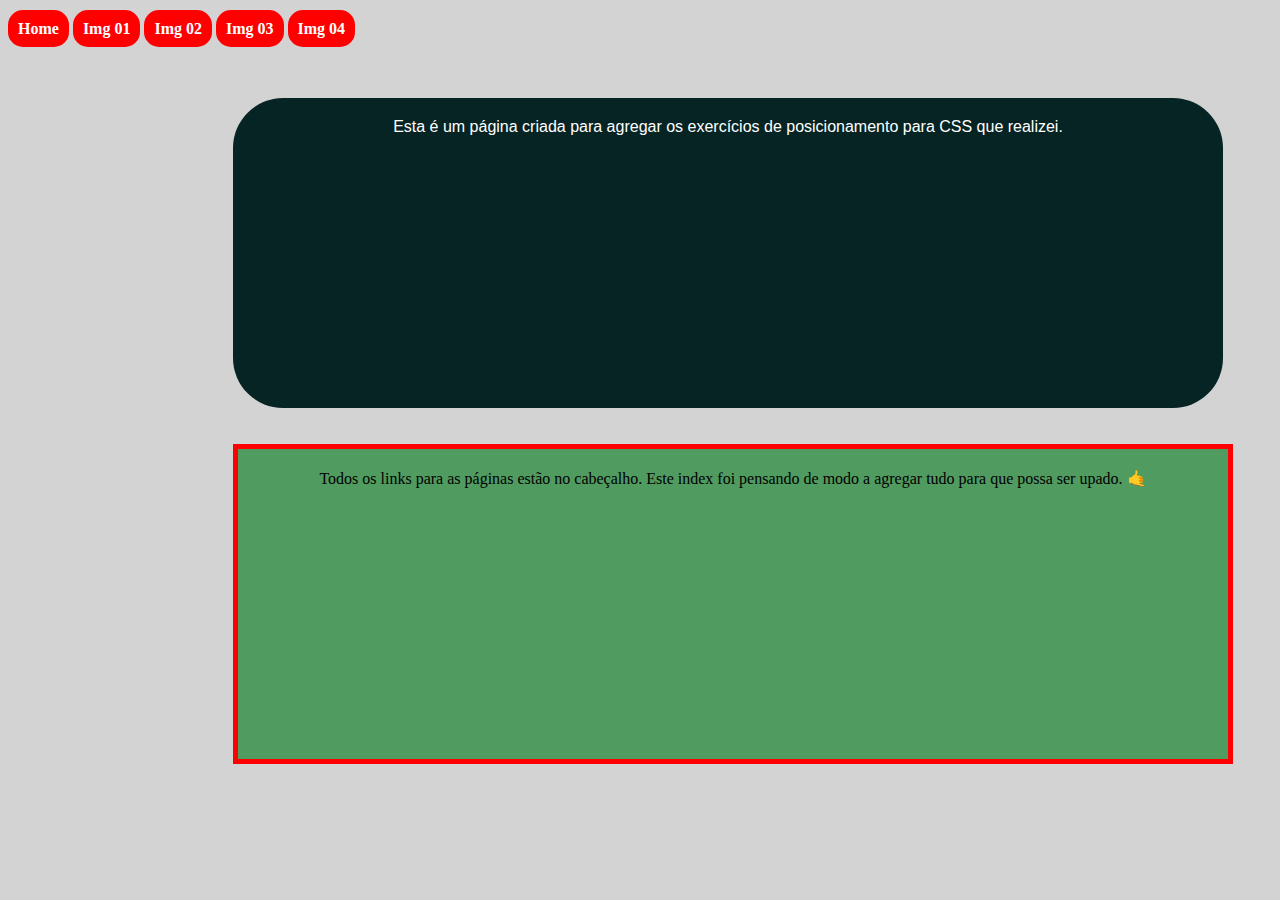
<file: index.html>
<!DOCTYPE html>
<html lang="pt-BR">
<head>
    <meta charset="UTF-8">
    <meta http-equiv="X-UA-Compatible" content="IE=edge">
    <meta name="viewport" content="width=device-width, initial-scale=1.0">
    <link rel="stylesheet" href="./css/index.css">
    <title>Página inicial</title>
</head>
<body>

    <header>
        <ul>
            <li><a href="index.html"><b>Home</b></a></li>
            <li><a href="pagina1.html"><b>Img 01</b></a></li>
            <li><a href="pagina2.html"><b>Img 02</b></a></li>
            <li><a href="pagina3.html"><b>Img 03</b></a></li>
            <li><a href="pagina4.html"><b>Img 04</b></a></li>
        </ul>
    </header>
    
    <section>

        <div class="texto01">
            Esta é um página criada para agregar os exercícios de posicionamento para CSS que realizei.
        </div>

        <br><br>

        <div class="texto02">
            Todos os links para as páginas estão no cabeçalho. Este index foi pensando de modo a agregar tudo para que possa ser upado. &#x1F919;
        </div>

    </section>

</body>
</html>
</file>
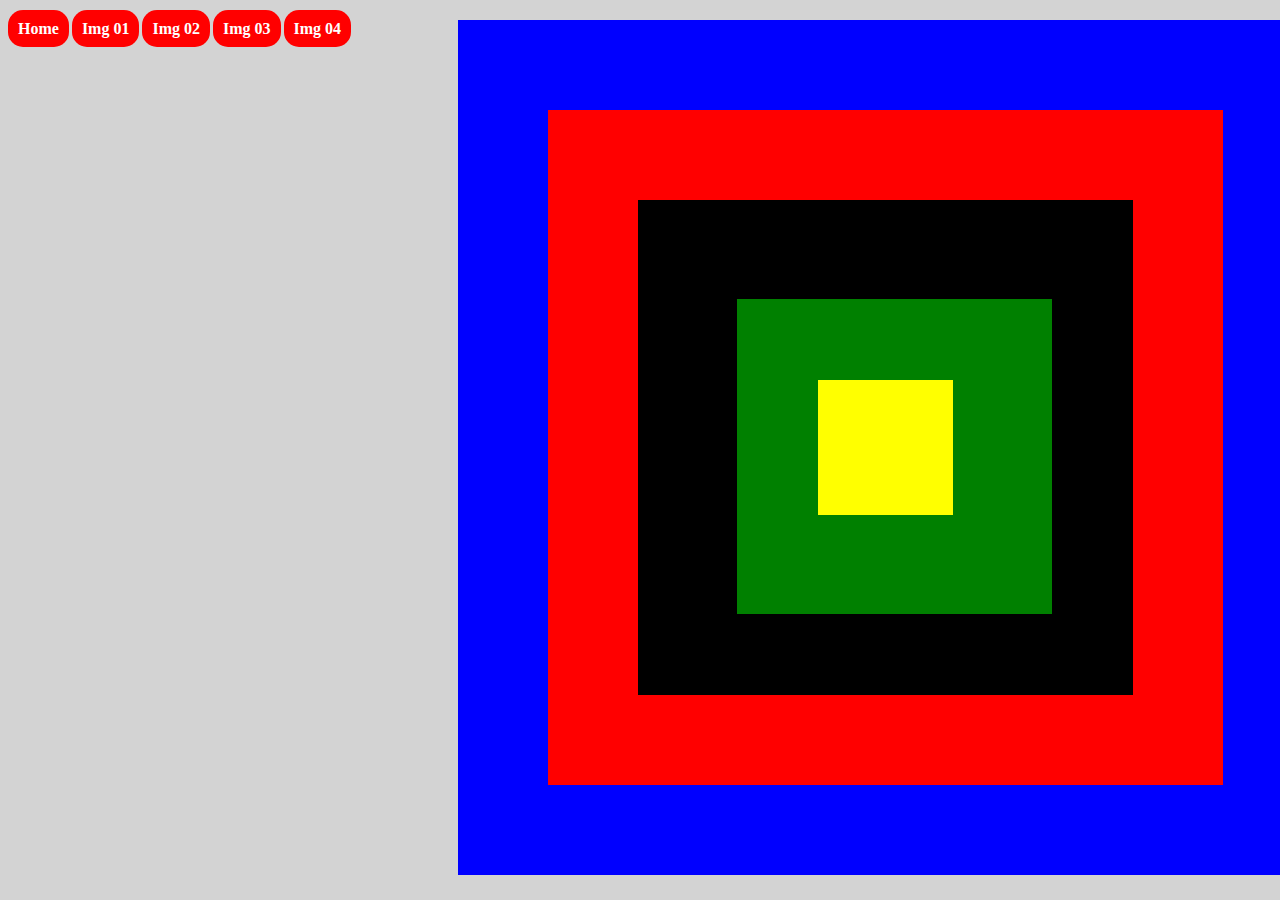
<file: pagina1.html>
<!DOCTYPE html>
<html lang="pt-BR">
<head>
    <meta charset="UTF-8">
    <meta http-equiv="X-UA-Compatible" content="IE=edge">
    <meta name="viewport" content="width=device-width, initial-scale=1.0">
    <link rel="stylesheet" href="./css/pagina1.css">
    <title>Posicionamento de cores</title>
</head>
<body>

    <header>
        <ul>
            <li><a href="index.html"><b>Home</b></a></li>
            <li><a href="pagina1.html"><b>Img 01</b></a></li>
            <li><a href="pagina2.html"><b>Img 02</b></a></li>
            <li><a href="pagina3.html"><b>Img 03</b></a></li>
            <li><a href="pagina4.html"><b>Img 04</b></a></li>
        </ul>
    </header>

    <section class="conjunto">

        <div class="azul">01</div>
        <div class="vermelho">02</div>
        <div class="preto">03</div>
        <div class="verde">04</div>
        <div class="amarelo">05</div>

    </section>
    
</body>
</html>
</file>
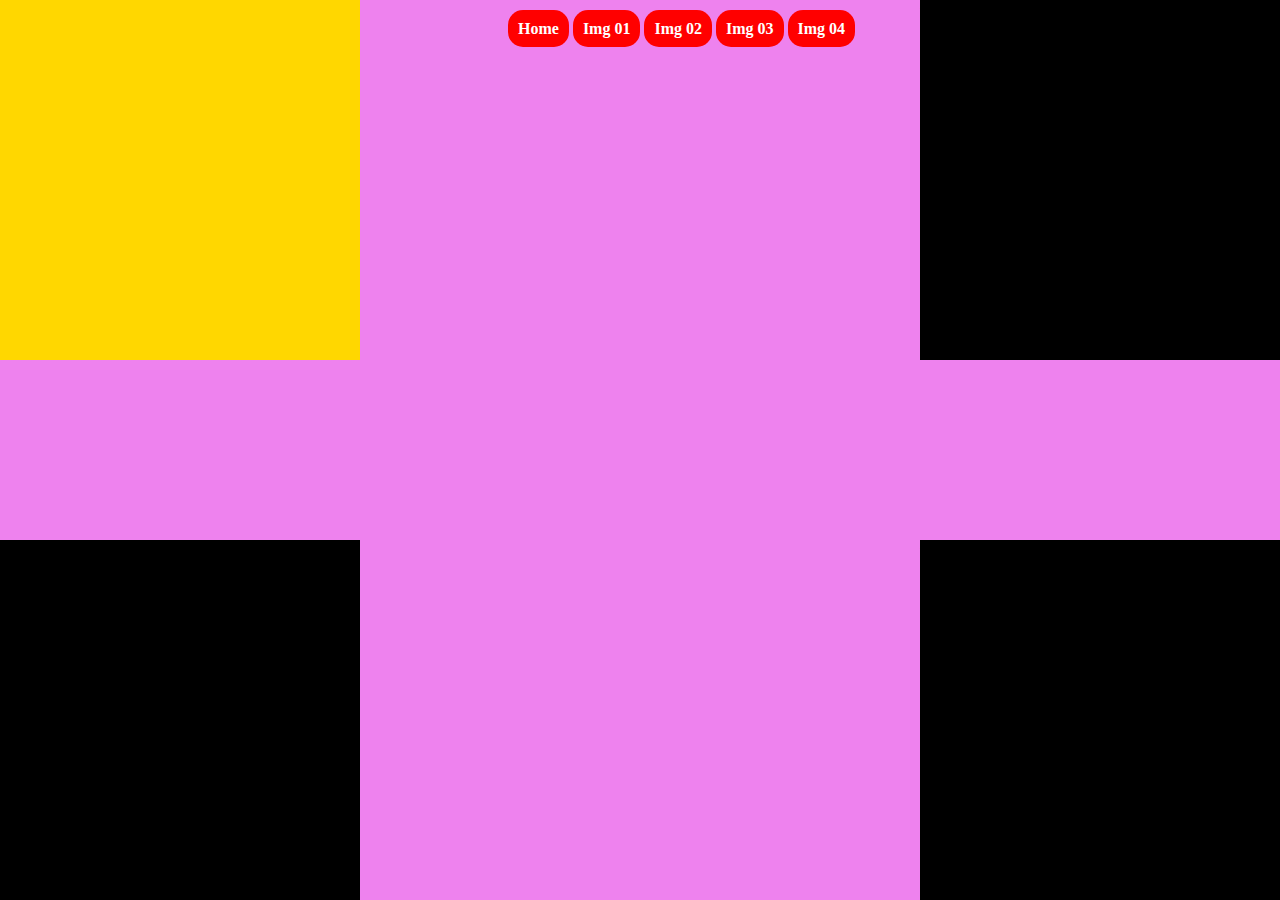
<file: pagina2.html>
<!DOCTYPE html>
<html lang="pt-BR">
<head>
    <meta charset="UTF-8">
    <meta http-equiv="X-UA-Compatible" content="IE=edge">
    <meta name="viewport" content="width=device-width, initial-scale=1.0">
    <link rel="stylesheet" href="./css/pagina2.css">
    <title>Posicionamento de quadrados nos cantos</title>
</head>
<body>

    <header>
        <ul>
            <li><a href="index.html"><b>Home</b></a></li>
            <li><a href="pagina1.html"><b>Img 01</b></a></li>
            <li><a href="pagina2.html"><b>Img 02</b></a></li>
            <li><a href="pagina3.html"><b>Img 03</b></a></li>
            <li><a href="pagina4.html"><b>Img 04</b></a></li>
        </ul>
    </header>

    <section>

        <div class="sup-esquerda">01</div>
        <div class="sup-direita">02</div>
        <div class="inf-esquerda">03</div>
        <div class="inf-direita">04</div>

    </section>
    
</body>
</html>
</file>
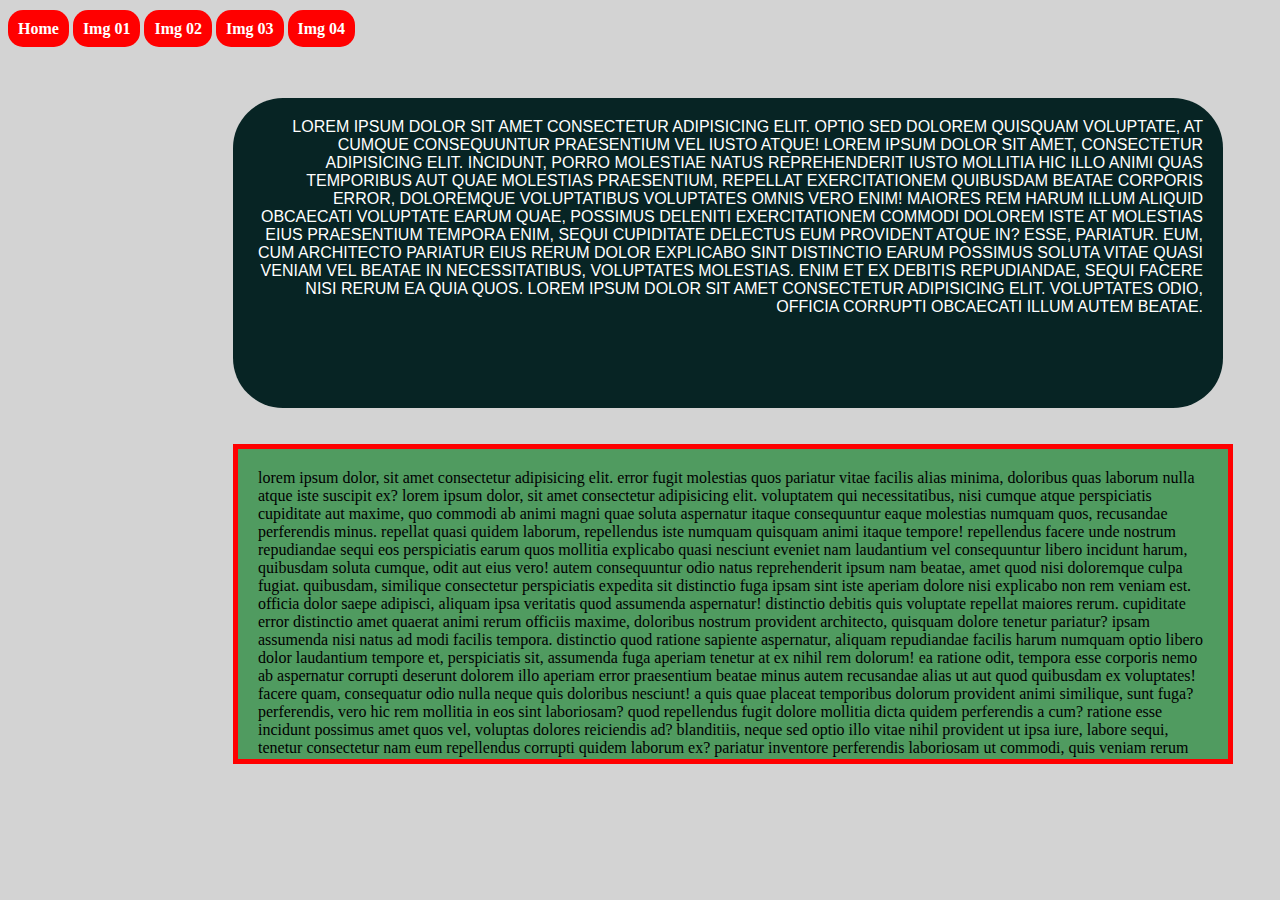
<file: pagina3.html>
<!DOCTYPE html>
<html lang="pt-BR">
<head>
    <meta charset="UTF-8">
    <meta http-equiv="X-UA-Compatible" content="IE=edge">
    <meta name="viewport" content="width=device-width, initial-scale=1.0">
    <link rel="stylesheet" href="./css/pagina3.css">
    <title>Textos formatados</title>
</head>
<body>

    <header>
        <ul>
            <li><a href="index.html"><b>Home</b></a></li>
            <li><a href="pagina1.html"><b>Img 01</b></a></li>
            <li><a href="pagina2.html"><b>Img 02</b></a></li>
            <li><a href="pagina3.html"><b>Img 03</b></a></li>
            <li><a href="pagina4.html"><b>Img 04</b></a></li>
        </ul>
    </header>
    
    <section>

        <div class="texto01">
            Lorem ipsum dolor sit amet consectetur adipisicing elit. 
            Optio sed dolorem quisquam voluptate, at cumque consequuntur 
            praesentium vel iusto atque!
            Lorem ipsum dolor sit amet, consectetur adipisicing elit. Incidunt, 
            porro molestiae natus reprehenderit iusto mollitia hic illo animi quas temporibus aut quae 
            molestias praesentium, repellat exercitationem quibusdam beatae corporis error, doloremque 
            voluptatibus voluptates omnis vero enim! Maiores rem harum illum aliquid obcaecati voluptate 
            earum quae, possimus deleniti exercitationem commodi dolorem iste at molestias eius 
            praesentium tempora enim, sequi cupiditate delectus eum provident atque in? Esse, pariatur. 
            Eum, cum architecto pariatur eius rerum dolor explicabo sint distinctio earum possimus soluta 
            vitae quasi veniam vel beatae in necessitatibus, voluptates molestias. Enim et ex debitis 
            repudiandae, sequi facere nisi rerum ea quia quos.
            Lorem ipsum dolor sit amet consectetur adipisicing elit. Voluptates odio, 
            officia corrupti obcaecati illum autem beatae.
        </div>

        <br><br>

        <div class="texto02">
            Lorem ipsum dolor, sit amet consectetur adipisicing elit. 
            Error fugit molestias quos pariatur vitae facilis alias minima, 
            doloribus quas laborum nulla atque iste suscipit ex?
            Lorem ipsum dolor, sit amet consectetur adipisicing elit. 
            Voluptatem qui necessitatibus, nisi cumque atque perspiciatis cupiditate aut maxime, 
            quo commodi ab animi magni quae soluta aspernatur itaque consequuntur eaque 
            molestias numquam quos, recusandae perferendis minus. Repellat quasi quidem laborum, 
            repellendus iste numquam quisquam animi itaque tempore! Repellendus facere unde nostrum 
            repudiandae sequi eos perspiciatis earum quos mollitia explicabo quasi nesciunt eveniet 
            nam laudantium vel consequuntur libero incidunt harum, quibusdam soluta cumque, odit aut 
            eius vero! Autem consequuntur odio natus reprehenderit ipsum nam beatae, amet quod nisi 
            doloremque culpa fugiat. Quibusdam, similique consectetur perspiciatis expedita sit 
            distinctio fuga ipsam sint iste aperiam dolore nisi explicabo non rem veniam est. 
            Officia dolor saepe adipisci, aliquam ipsa veritatis quod assumenda aspernatur! 
            Distinctio debitis quis voluptate repellat maiores rerum. Cupiditate error distinctio 
            amet quaerat animi rerum officiis maxime, doloribus nostrum provident architecto, 
            quisquam dolore tenetur pariatur? Ipsam assumenda nisi natus ad modi facilis tempora. 
            Distinctio quod ratione sapiente aspernatur, aliquam repudiandae facilis harum 
            numquam optio libero dolor laudantium tempore et, perspiciatis sit, assumenda 
            fuga aperiam tenetur at ex nihil rem dolorum! Ea ratione odit, tempora esse corporis 
            nemo ab aspernatur corrupti deserunt dolorem illo aperiam error praesentium beatae 
            minus autem recusandae alias ut aut quod quibusdam ex voluptates! Facere quam, 
            consequatur odio nulla neque quis doloribus nesciunt! A quis quae placeat temporibus 
            dolorum provident animi similique, sunt fuga? Perferendis, vero hic rem mollitia in eos 
            sint laboriosam? Quod repellendus fugit dolore mollitia dicta quidem perferendis a cum? 
            Ratione esse incidunt possimus amet quos vel, voluptas dolores reiciendis ad? Blanditiis, 
            neque sed optio illo vitae nihil provident ut ipsa iure, 
            labore sequi, tenetur consectetur nam eum repellendus corrupti quidem laborum ex? 
            Pariatur inventore perferendis laboriosam ut commodi, quis veniam rerum repellat 
            doloribus porro at nulla cumque accusamus odio tempore natus quo et cum? Reprehenderit, 
            magnam reiciendis. Dignissimos in ullam libero nemo totam mollitia nisi hic 
            aliquam unde similique dolore et soluta magnam placeat, velit aliquid officiis! 
            Ab adipisci at saepe, dolores repellat mollitia quibusdam eveniet ducimus quam, 
            nobis vel rem eius molestias impedit odit aspernatur, doloremque error cupiditate. 
            Ipsum neque aliquam, amet dolores iusto rerum molestiae reprehenderit quis nostrum eaque, 
            eligendi sunt explicabo deserunt placeat fuga possimus maiores cum! 
            Consectetur voluptate assumenda quaerat repellendus, sunt unde a commodi 
            dolore expedita officia aliquid omnis neque hic aut labore iusto voluptatem? 
            Asperiores illum laudantium a expedita, nostrum sed in eos, fugiat voluptas praesentium neque, 
            nihil doloremque facere explicabo maxime doloribus repellat eveniet non repellendus. 
            Excepturi pariatur amet tempora odio quisquam molestiae hic debitis. 
            Vel voluptatem dolorem dicta incidunt ipsa? 
            Et aspernatur minima accusamus vel quidem expedita laudantium dolore iure at, id doloribus, 
            voluptatum alias saepe assumenda asperiores aliquam. 
            Voluptate sequi voluptates totam ad, ea doloremque molestiae tempora similique pariatur, 
            voluptatem est recusandae debitis eum ratione labore, nihil maxime at qui temporibus? 
            Itaque nulla repellat perferendis molestias maiores quae numquam illum ipsam veniam, 
            enim praesentium quia, molestiae, sapiente aspernatur dolor nesciunt. 
            Officiis suscipit rem aperiam autem! Officia, iste. Delectus atque odio excepturi fuga magnam, 
            quod et tempora possimus doloribus nulla nisi sed quam fugiat doloremque eaque sunt, 
            molestias porro iusto at cupiditate! Enim ab ratione, eaque ducimus adipisci aperiam dolor, 
            quas numquam officia, animi illo temporibus minima! 
            Tempora nam quaerat quis voluptatibus blanditiis? 
            Voluptatibus voluptate eaque ex necessitatibus nulla numquam magni illum obcaecati blanditiis, 
            ut modi distinctio. Cupiditate, a tempore? Iure iste totam aperiam natus 
            officiis sint consequatur autem, velit illo odit, provident accusamus eius quidem, 
            assumenda impedit accusantium animi neque nam exercitationem? 
            Quidem vero esse maxime sunt optio ratione, veritatis, at fuga consequatur enim laudantium, 
            delectus alias sit necessitatibus? Autem similique, amet eveniet, 
            facilis obcaecati sit nihil consectetur perspiciatis, pariatur eum veniam. Odit, 
            rem laborum officiis amet ratione optio fuga atque debitis aut quo. 
            Quo odit culpa unde pariatur error provident, adipisci fuga, 
            repellat aperiam neque dolore rerum, officiis expedita hic nemo alias 
            dolorem vero odio nesciunt! Amet neque animi obcaecati corporis illum incidunt! 
            Reiciendis voluptatum accusamus ratione, aut sit ad architecto placeat libero mollitia 
            temporibus optio ea repudiandae aliquam dignissimos earum quod incidunt. Vitae omnis natus ex 
            similique doloremque, vero hic tenetur ad maiores, odit recusandae at facilis. Excepturi, 
            possimus! Necessitatibus ipsa magnam neque id quo, ex laborum minus culpa, pariatur, 
            dolorum omnis eaque deserunt et in tempore animi accusamus voluptatibus eos possimus 
            itaque dolor explicabo est voluptas distinctio! Animi ullam esse voluptatibus modi, 
            iusto tenetur ratione recusandae corporis tempora commodi consequatur vitae 
            voluptatem sapiente! Aliquid ea consequatur adipisci recusandae voluptas maiores nam, 
            ipsum minus error vel tempora illum consequuntur, magni labore. 
            Voluptate saepe maiores itaque iusto labore facere ea quasi velit quae, 
            error impedit at. Corrupti suscipit totam numquam quos, aperiam ullam sint! 
            Numquam aspernatur provident, quod quisquam in explicabo quidem nihil est. 
            Quae ullam nam accusantium nesciunt recusandae est enim quas dolorem esse, 
            omnis consequatur fuga dolore vitae dicta consectetur veritatis distinctio maiores eum quis, 
            rem officia quos beatae doloremque! Ab sit nostrum tenetur reiciendis incidunt 
            tempora a vitae reprehenderit libero delectus, rerum, consequatur nihil magnam, 
            temporibus tempore quisquam minima? Ducimus, aliquid eos iste, reiciendis accusantium 
            libero esse perferendis, eum sunt tempore praesentium obcaecati reprehenderit? Ea, id voluptate. 
            Molestias iste nulla error, ad natus possimus obcaecati, est cum praesentium mollitia veniam, 
            ipsa eligendi exercitationem ullam tenetur odit magni vel. 
            Error nisi blanditiis doloremque exercitationem, porro ad modi ea officia, 
            sequi placeat mollitia accusantium reiciendis, eveniet aut. Assumenda adipisci earum odit sint, 
            ipsam id unde perspiciatis labore beatae facilis molestiae tempora atque modi 
            mollitia animi ipsa neque? Nemo laborum earum ab animi omnis. Exercitationem delectus 
            aspernatur alias totam impedit. Libero nobis perferendis amet, alias facere cupiditate 
            atque beatae magni tempore consequatur placeat optio quasi unde voluptatibus 
            esse soluta sed iste deleniti quod nisi mollitia sunt omnis reprehenderit. 
            Corrupti eligendi corporis soluta harum saepe distinctio, dolorum, aliquid ex 
            illum nobis nisi cumque! Sit voluptate asperiores distinctio veniam dicta 
            beatae maiores provident ducimus deserunt, dolores aut suscipit eaque modi 
            officia fugiat animi error nemo ipsam, fuga quasi dolor. Similique fugiat nulla 
            deserunt provident in eum, nisi, velit deleniti cupiditate perferendis soluta aliquid 
            harum ut quae. Iste, consectetur.
        </div>

    </section>

</body>
</html>
</file>
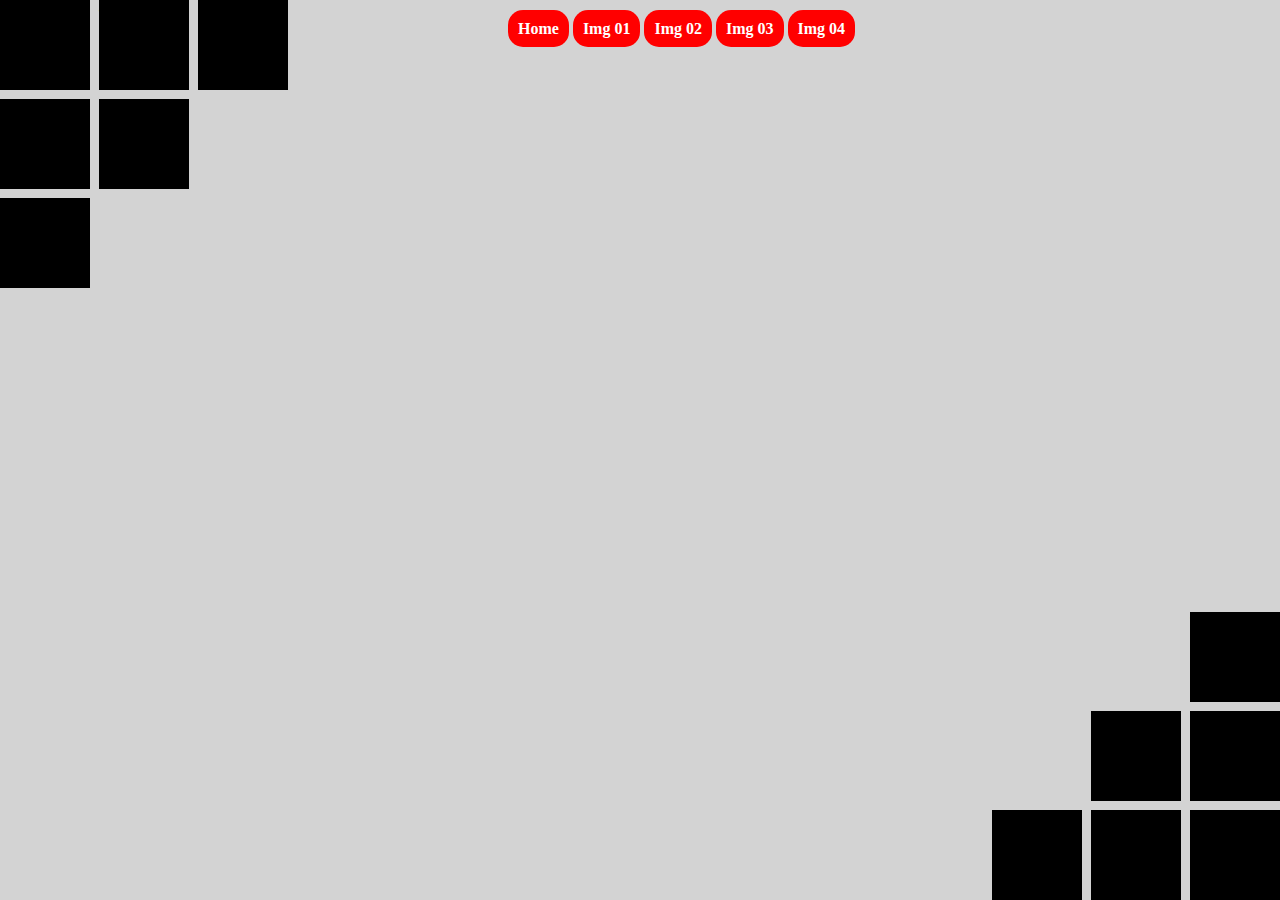
<file: pagina4.html>
<!DOCTYPE html>
<html lang="pt-BR">
<head>
    <meta charset="UTF-8">
    <meta http-equiv="X-UA-Compatible" content="IE=edge">
    <meta name="viewport" content="width=device-width, initial-scale=1.0">
    <link rel="stylesheet" href="./css/pagina4.css">
    <title>Doze quadrados nas pontas</title>
</head>
<body>

    <header>
        <ul>
            <li><a href="index.html"><b>Home</b></a></li>
            <li><a href="pagina1.html"><b>Img 01</b></a></li>
            <li><a href="pagina2.html"><b>Img 02</b></a></li>
            <li><a href="pagina3.html"><b>Img 03</b></a></li>
            <li><a href="pagina4.html"><b>Img 04</b></a></li>
        </ul>
    </header>

    <section>

        <div class="quadrado1">1</div>
        <div class="quadrado2">2</div>
        <div class="quadrado3">3</div>
        <div class="quadrado4">4</div>
        <div class="quadrado5">5</div>
        <div class="quadrado6">6</div>
        <div class="quadrado7">7</div>
        <div class="quadrado8">8</div>
        <div class="quadrado9">9</div>
        <div class="quadrado10">10</div>
        <div class="quadrado11">11</div>
        <div class="quadrado12">12</div>

    </section>
    
</body>
</html>
</file>
<file: css/index.css>
body{
    background-color: lightgray;
}

body:hover {
    background-color: violet;
    transition: 1s;
}


.texto01{
    background-color: rgb(7, 36, 36);
    border-color: rgb(7, 36, 36);
    color: white;
    border-radius: 50px;
    height: 30vh;
    width: 950px;
    text-align: center;
    padding: 20px;
    margin-left: 25vh;
    margin-top: 60px;
    font-family: sans-serif;
}

.texto01:hover{
    background-color: rgb(80, 155, 96);
    border-color: rgb(80, 155, 96);
    color: black;
    border-radius: 50px;
    height: 30vh;
    width: 950px;
    text-align: center;
    padding: 20px;
    margin-left: 25vh;
    margin-top: 60px;
    font-family: sans-serif;
    transition: 1s;
}  


.texto02{
    background-color: rgb(7, 36, 36);
    border: 5px solid red;
    color: white;
    height: 30vh;
    width: 950px;
    padding: 20px;
    margin-left: 25vh;
    text-align: center;
    overflow: auto;
}

.texto02{
    background-color: rgb(80, 155, 96);
    border-color: 5px solid rgb(80, 155, 96);
    color: black;
    height: 30vh;
    width: 950px;
    padding: 20px;
    margin-left: 25vh;
    text-align: center;
    overflow: auto;
}

/* Menu pra troca de imagens */

ul{
list-style-type: none;
margin: 0;
padding: 0;
margin-top: 20px;
}

li{
display: inline;
/* float: left; */
}

li a{
border-color: blue;
background-color: red;
color: white;
width: 100px;
text-decoration: none;
padding: 10px;
border-radius: 15px;
}

li a:hover{
border-color: gold;
border: 1px;
background-color: white;
color: red;
width: 100px;
text-decoration: none;
padding: 10px;
border-radius: 15px;
transition: 1.5s;
}
</file>
<file: css/pagina1.css>
conjunto{
    margin: 10px;
    padding: 0;
}

body{
    background-color: lightgrey;
}

.azul{
    position: absolute;
    background-color: blue;
    border-color: blue;
    color: blue;
    width: 95vh;
    height: 95vh;
    margin-left: 50vh;
    
}
.azul:hover{
    position: absolute;
    background-color:lightgrey;
    border-color: lightgrey;
    color: lightgrey;
    width:95vh;
    height: 95vh;
    margin-left: 50vh;
    transition: 1.0s;
}

.vermelho{
    position: absolute;
    background-color: red;
    border-color: red;
    color: red;
    width: 75vh;
    height: 75vh;
    margin-left: 60vh;
    margin-top: 10vh;
}

.vermelho:hover{
    position: absolute;
    background-color: blue;
    border-color: blue;
    color: blue;
    width: 75vh;
    height: 75vh;
    margin-left: 60vh;
    margin-top: 10vh;
    transition: 1.0s;
}

.preto{
    position: absolute;
    background-color: black;
    border-color: black;
    color: black;
    width: 55vh;
    height: 55vh;
    margin-left: 70vh;
    margin-top: 20vh;
}

.preto:hover{
    position: absolute;
    background-color: red;
    border-color: red;
    color: red;
    width: 55vh;
    height: 55vh;
    margin-left: 70vh;
    margin-top: 20vh;
    transition: 1.0s;
}

.verde{
    position: absolute;
    background-color: green;
    border-color: green;
    color: green;
    width: 35vh;
    height: 35vh;
    margin-left: 81.0vh;
    margin-top: 31.0vh;
}

.verde:hover{
    position: absolute;
    background-color: black;
    border-color: black;
    color: black;
    width: 35vh;
    height: 35vh;
    margin-left: 81.0vh;
    margin-top: 31.0vh;
    transition: 1.0s;
}

.amarelo{
    position: absolute;
    background-color: yellow;
    border-color: yellow;
    color: yellow;
    width: 15vh;
    height: 15vh;
    margin-left: 90vh;
    margin-top: 40vh;
}
.amarelo:hover{
    position: absolute;
    background-color: green;
    border-color: green;
    color: green;
    width: 15vh;
    height: 15vh;
    margin-left: 90vh;
    margin-top: 40vh;
    transition: 1.0s;
}


/* Menu pra troca de imagens */

ul{
    list-style-type: none;
    margin: 0;
    padding: 0;
    margin-top: 20px;
}

li{
    display: inline;
    float: left;
    padding-right: 3px;
}

li a{
    border-color: blue;
    background-color: red;
    color: white;
    width: 100px;
    text-decoration: none;
    padding: 10px;
    border-radius: 15px;
}

li a:hover{
    border-color: gold;
    border: 1px;
    background-color: white;
    color: red;
    width: 100px;
    text-decoration: none;
    padding: 10px;
    border-radius: 15px;
    transition: 1.0s;
}
</file>
<file: css/pagina2.css>
body{
    background-color: lightgray;
}

body:hover {
    background-color: violet;
}

.sup-esquerda{
    background-color: black;
    border-color: black;
    color: black;
    height: 40vh;
    width: 40vh;
    position: absolute;
    top: 0;
    left: 0;
    
}
.sup-esquerda:hover {
    background-color: gold;
    border-color: red;
    color: gold;
    height: 40vh;
    width: 40vh;
    position: absolute;
    top: 0;
    left: 0;
    transition: 1.0s;

}

.inf-esquerda{
    background-color: black;
    border-color: black;
    color: black;
    height: 40vh;
    width: 40vh;
    position: absolute;
    bottom: 0;
    left: 0;
}
.inf-esquerda:hover{
    background-color: red;
    border-color: gold;
    color: red;
    height: 40vh;
    width: 40vh;
    position: absolute;
    bottom: 0;
    left: 0;
    transition: 1s;
}


.sup-direita{
    background-color: black;
    border-color: black;
    color: black;
    height: 40vh;
    width: 40vh;
    position: absolute;
    top: 0;
    right: 0;
}

.sup-direita:hover{
    background-color: silver;
    border-color: blue;
    color: silver;
    height: 40vh;
    width: 40vh;
    position: absolute;
    top: 0;
    right: 0;
    transition: 1.0s;
}

.inf-direita{
    background-color: black;
    border-color: black;
    color: black;
    height: 40vh;
    width: 40vh;
    position: absolute;
    bottom: 0;
    right: 0;
}

.inf-direita:hover{
    background-color: blue;
    border-color: silver;
    color: blue;
    height: 40vh;
    width: 40vh;
    position: absolute;
    bottom: 0;
    right: 0;
    transition: 1s;
}

/* Menu pra troca de imagens */

ul{
    list-style-type: none;
    margin: 0;
    padding: 0;
    margin-top: 20px;
    margin-left: 500px;
}

li{
    display: inline;
    /* float: left; */
}

li a{
    border-color: blue;
    background-color: red;
    color: white;
    width: 100px;
    text-decoration: none;
    padding: 10px;
    border-radius: 15px;
}

li a:hover{
    border-color: gold;
    border: 1px;
    background-color: white;
    color: red;
    width: 100px;
    text-decoration: none;
    padding: 10px;
    border-radius: 15px;
    transition: 1.5s;
}
</file>
<file: css/pagina3.css>
body{
        background-color: lightgray;
    }

    body:hover {
        background-color: violet;
        transition: 1s;
    }
    

    .texto01{
        background-color: rgb(7, 36, 36);
        border-color: rgb(7, 36, 36);
        color: white;
        border-radius: 50px;
        height: 30vh;
        width: 950px;
        text-align: right;
        padding: 20px;
        margin-left: 25vh;
        margin-top: 60px;
        text-transform: uppercase;
        font-family: sans-serif;
    }

    .texto01:hover{
        background-color: rgb(80, 155, 96);
        border-color: rgb(80, 155, 96);
        color: black;
        border-radius: 50px;
        height: 30vh;
        width: 950px;
        text-align: right;
        padding: 20px;
        margin-left: 25vh;
        margin-top: 60px;
        text-transform: uppercase;
        font-family: sans-serif;
        transition: 1s;
    }  
    

    .texto02{
        background-color: rgb(7, 36, 36);
        border: 5px solid red;
        color: white;
        height: 30vh;
        width: 950px;
        padding: 20px;
        margin-left: 25vh;
        text-transform: lowercase;
        overflow: auto;
    }

    .texto02{
        background-color: rgb(80, 155, 96);
        border-color: 5px solid rgb(80, 155, 96);
        color: black;
        height: 30vh;
        width: 950px;
        padding: 20px;
        margin-left: 25vh;
        text-transform: lowercase;
        overflow: auto;
    }

    

/* Menu pra troca de imagens */

ul{
    list-style-type: none;
    margin: 0;
    padding: 0;
    margin-top: 20px;
}

li{
    display: inline;
    /* float: left; */
}

li a{
    border-color: blue;
    background-color: red;
    color: white;
    width: 100px;
    text-decoration: none;
    padding: 10px;
    border-radius: 15px;
}

li a:hover{
    border-color: gold;
    border: 1px;
    background-color: white;
    color: red;
    width: 100px;
    text-decoration: none;
    padding: 10px;
    border-radius: 15px;
    transition: 1.5s;
}
</file>
<file: css/pagina4.css>
body{
    background-color: lightgray;
}

.quadrado1{
    background-color: black;
    border-color: black;
    height: 10vh;
    width: 10vh;
    position: absolute;
    top: 0;
    left: 0;
}

.quadrado2{
    background-color: black;
    border-color: black;
    height: 10vh;
    width: 10vh;
    position: absolute;
    top: 11vh;
    left: 0;
}

.quadrado3{
    background-color: black;
    border-color: black;
    height: 10vh;
    width: 10vh;
    position: absolute;
    top: 22vh;
    left: 0;
}

.quadrado4{
    background-color: black;
    border-color: black;
    height: 10vh;
    width: 10vh;
    position: absolute;
    top: 0;
    left: 11vh;
}

.quadrado5{
    background-color: black;
    border-color: black;
    height: 10vh;
    width: 10vh;
    position: absolute;
    top: 11vh;
    left: 11vh;
}

.quadrado6{
    background-color: black;
    border-color: black;
    height: 10vh;
    width: 10vh;
    position: absolute;
    top: 0;
    left: 22vh;
}

.quadrado7{
    background-color: black;
    border-color: black;
    height: 10vh;
    width: 10vh;
    position: absolute;
    bottom: 0;
    right: 0;
}

.quadrado8{
    background-color: black;
    border-color: black;
    height: 10vh;
    width: 10vh;
    position: absolute;
    bottom: 11vh;
    right: 0;
}

.quadrado9{
    background-color: black;
    border-color: black;
    height: 10vh;
    width: 10vh;
    position: absolute;
    bottom: 22vh;
    right: 0;
}

.quadrado10{
    background-color: black;
    border-color: black;
    height: 10vh;
    width: 10vh;
    position: absolute;
    bottom: 0;
    right: 11vh;
}

.quadrado11{
    background-color: black;
    border-color: black;
    height: 10vh;
    width: 10vh;
    position: absolute;
    bottom: 11vh;
    right: 11vh;
}

.quadrado12{
    background-color: black;
    border-color: black;
    height: 10vh;
    width: 10vh;
    position: absolute;
    bottom: 0;
    right: 22vh;
}

/* Menu pra troca de imagens */

ul{
    list-style-type: none;
    margin: 0;
    padding: 0;
    margin-top: 20px;
    margin-left: 500px;
}

li{
    display: inline;
    /* float: left; */
}

li a{
    border-color: blue;
    background-color: red;
    color: white;
    width: 100px;
    text-decoration: none;
    padding: 10px;
    border-radius: 15px;
}

li a:hover{
    border-color: gold;
    border: 1px;
    background-color: white;
    color: red;
    width: 100px;
    text-decoration: none;
    padding: 10px;
    border-radius: 15px;
    transition: 1.5s;
}
</file>
